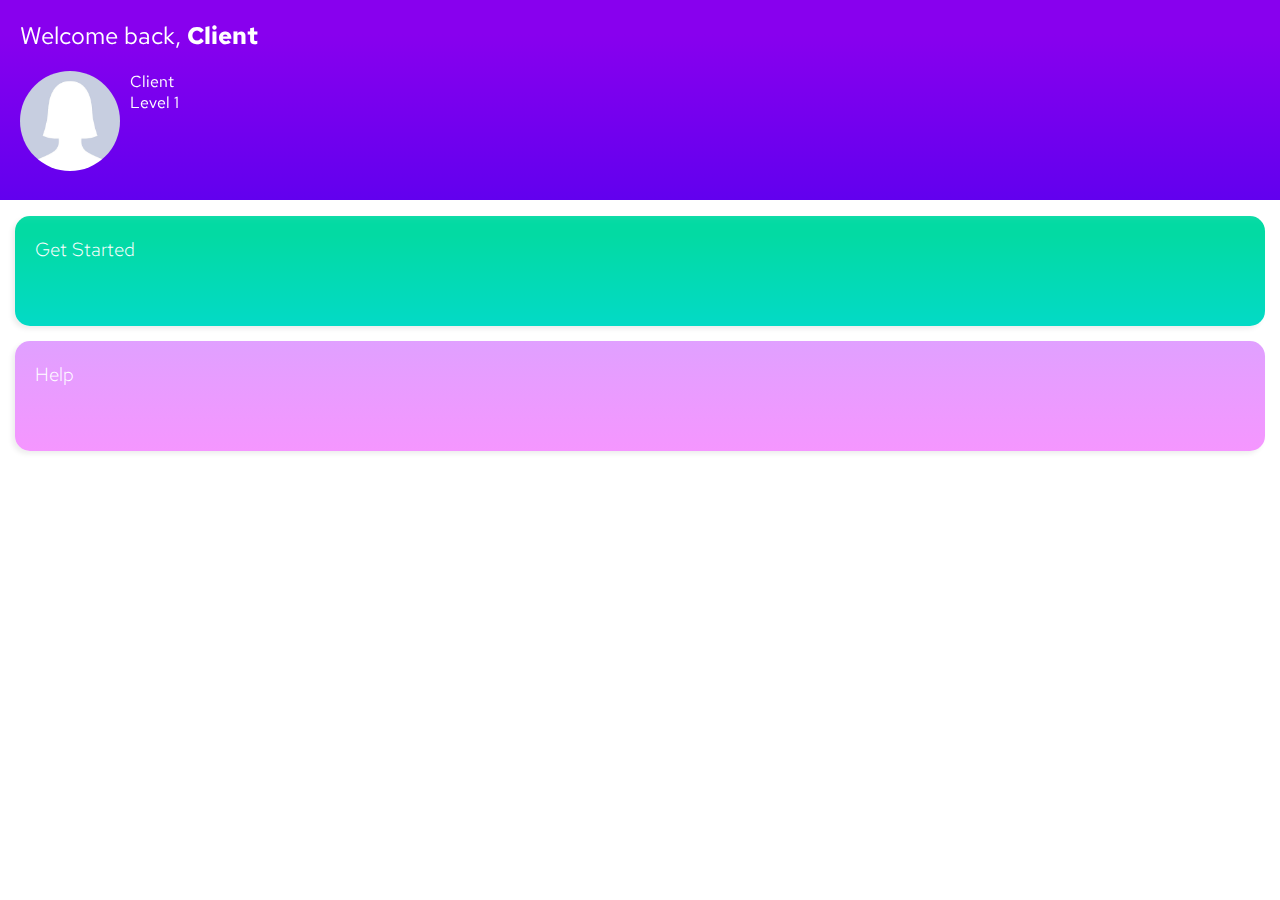
<file: platforms/browser/www/index.html>
<!doctype html>
<html lang='en'>
    <head>
        <!-- TERRENE APP PROGRAMMED BY JOSEPH AQUIARE 2019/2020 -->
        <!-- Meta Information (TBD) -->
        <title>Terrene - Home</title>
        <meta charset="UTF-8">
        <meta name="description" content="An app for managing back pain.">
        <meta name="keywords"    content="Phonegap, back pain, health, fitness">
        <meta name="author"      content="Terrene Team">
        
        <!-- Mobile Viewport -->
        <meta name="viewport" content="width=device-width, initial-scale=1.0">

        <!-- Fonts -->
        <link href="https://fonts.googleapis.com/css?family=Red+Hat+Text&display=swap" rel="stylesheet">

        <!-- Style Sheets -->
        <link rel="stylesheet" type="text/css" href="css/main.css">
        <link rel="stylesheet" type="text/css" href="css/animate.css">
        <link rel="stylesheet" type="text/css" href="css/navigation.css">

        <!-- Page-Specific Style Sheets -->
        <link rel="stylesheet" type="text/css" href="css/home.css">

    </head>

    <body>
        <div id="app_body">
            <!-- HOME HEADER-->
            <div id="app_home_header" class="animated fadeIn">
                <div id="app_home_header_welcome" class="animated fadeIn delay-1s">
                    Welcome back, <label id="header_name">Client</label>
                </div>
                <div id="app_home_header_info_box" class="animated fadeIn delay-1s">
                    <div id="client_icon" class="icon animated rollIn delay-1s"></div>
                    <div id="client_info">
                        <label id="client_name">Client</label>
                        <br>
                        <label id="client_level">Level 1</label>
                    </div>
                </div>
                <div id="app_home_header_level_bar">
                    <canvas id="client_level_bar" height="20px">
                        This platform does not support HTML5 Canvas. 
                    </canvas>
                </div>
            </div>
            <!-- HOME BODY -->
            <div class="app_panel_fit panel1 animated fadeInLeft">
                <a href="...">
                    <span class="hyperspan"></span>
                    <h1 class="animated fadeIn delay-1s">
                        Get Started
                    </h1>
                </a>
            </div>
            <div class="app_panel_fit panel2 animated fadeInRight">
                <a href="...">
                    <span class="hyperspan"></span>
                    <h1 class="animated fadeIn delay-1s">
                        Help
                    </h1>
                </a>
            </div>
        </div>
        
        <!-- Navigation Injection Host -->
        <div id="navigation_insert"></div>

        <!-- Scripts & External Resources-->
        <script src="https://code.jquery.com/jquery-3.4.1.min.js" integrity="sha256-CSXorXvZcTkaix6Yvo6HppcZGetbYMGWSFlBw8HfCJo=" crossorigin="anonymous"></script>

        <script>
            $(function(){
                $("#navigation_insert").load("navigation.html");
            });

            $(document).ready(function(){
                $(this).scrollTop(0);
            });
        </script>
    </body>
</html>
</file>
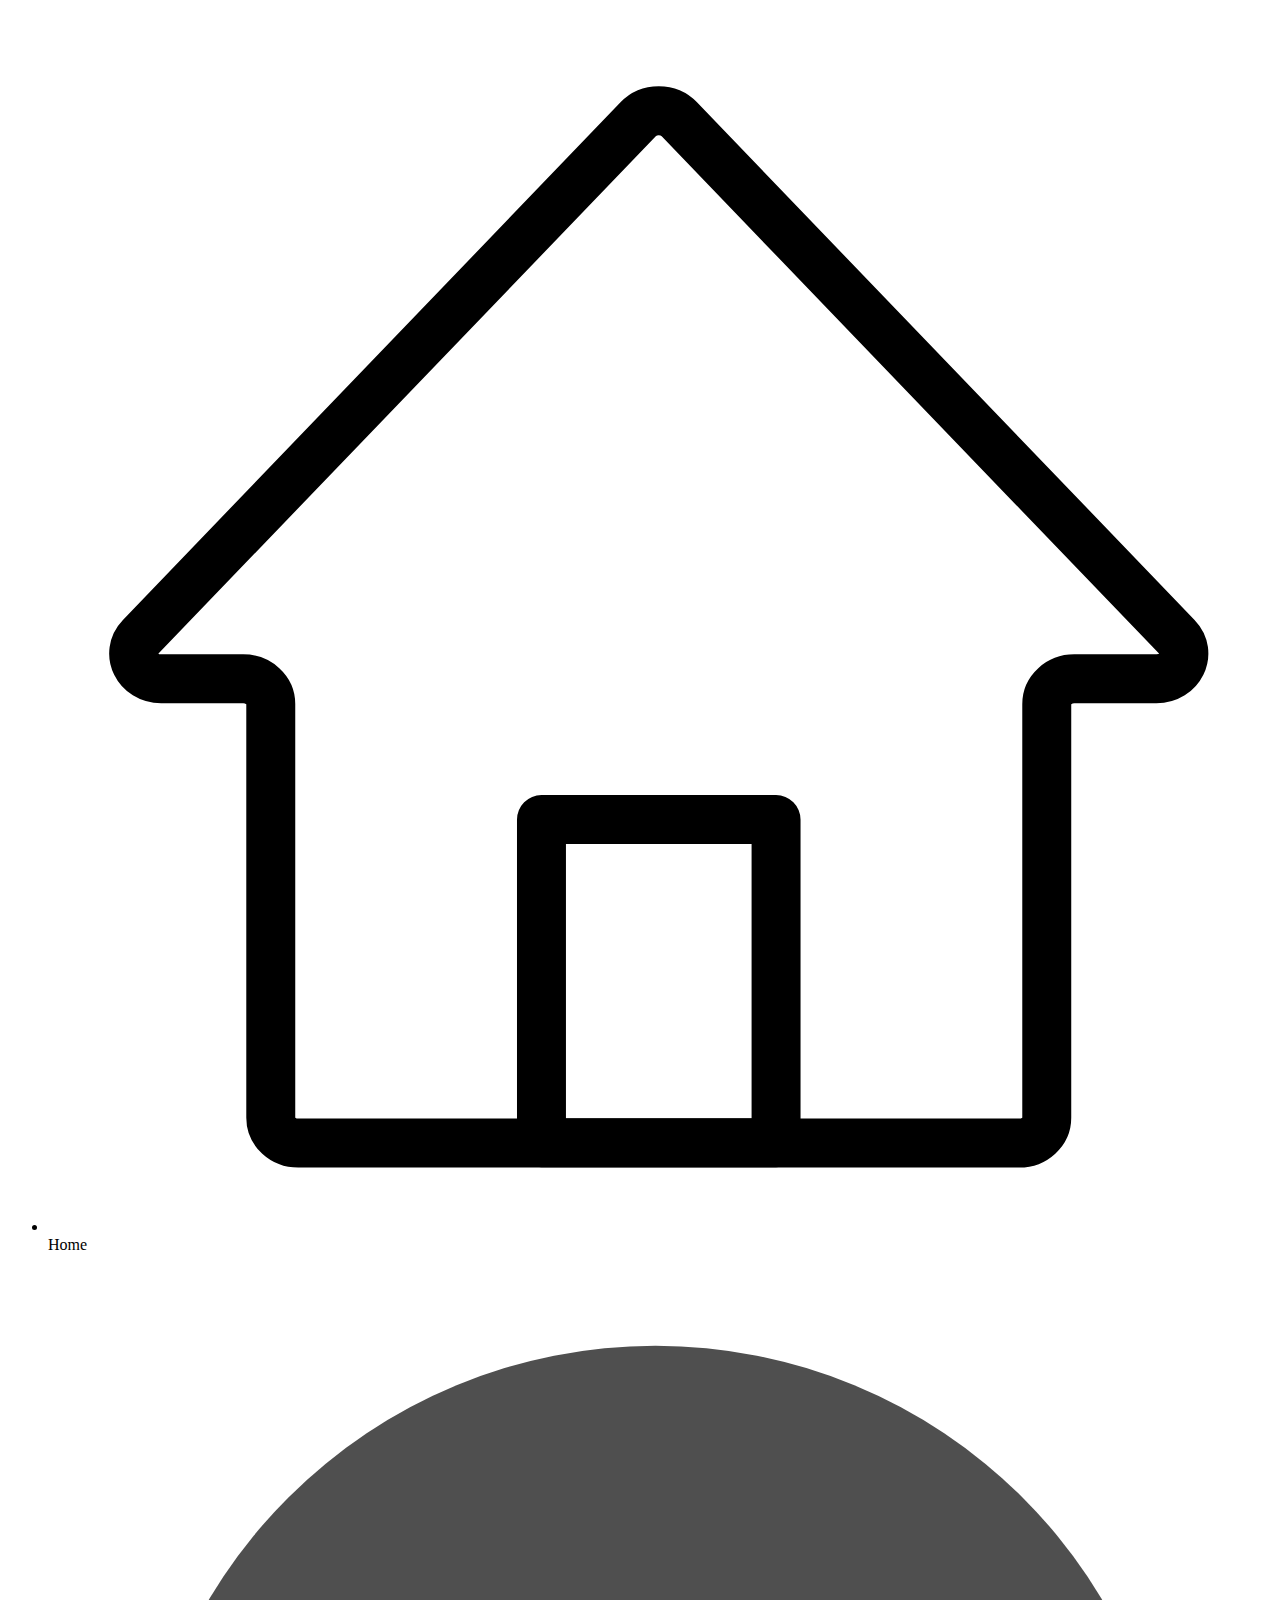
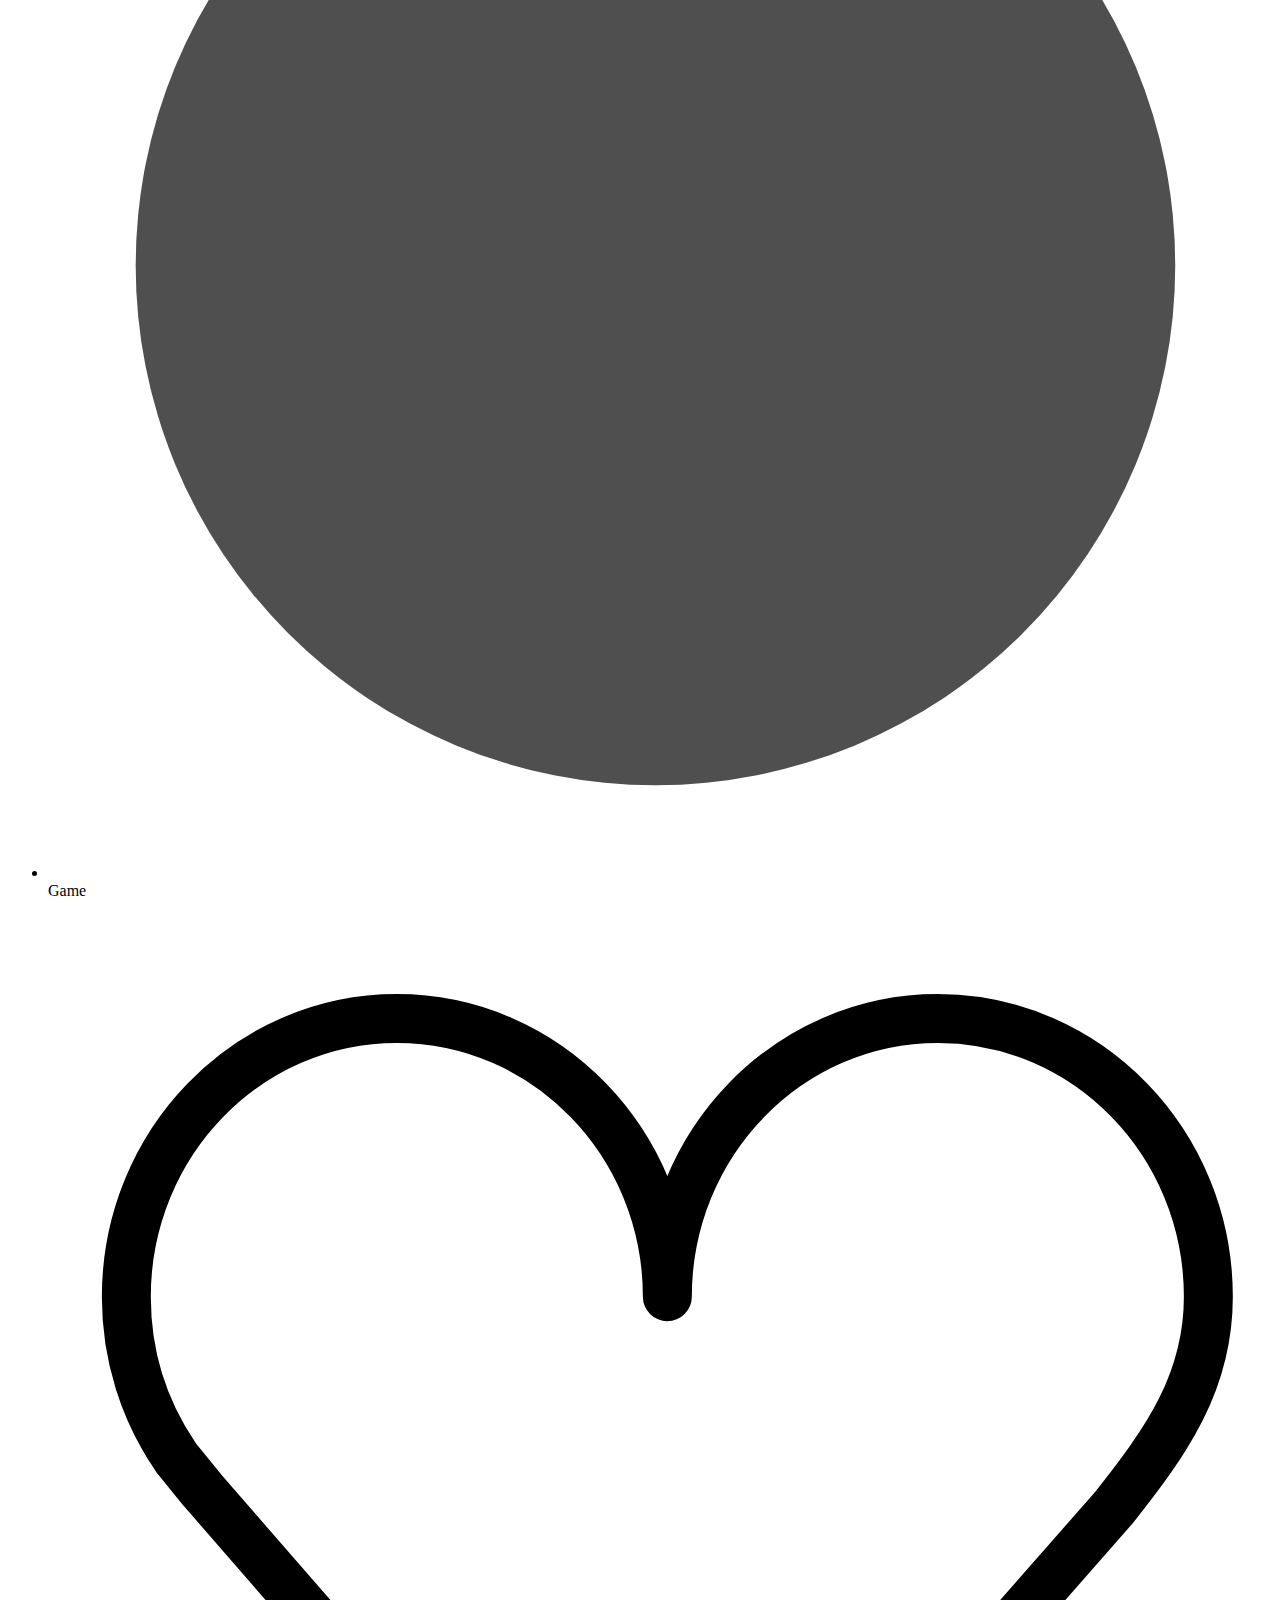
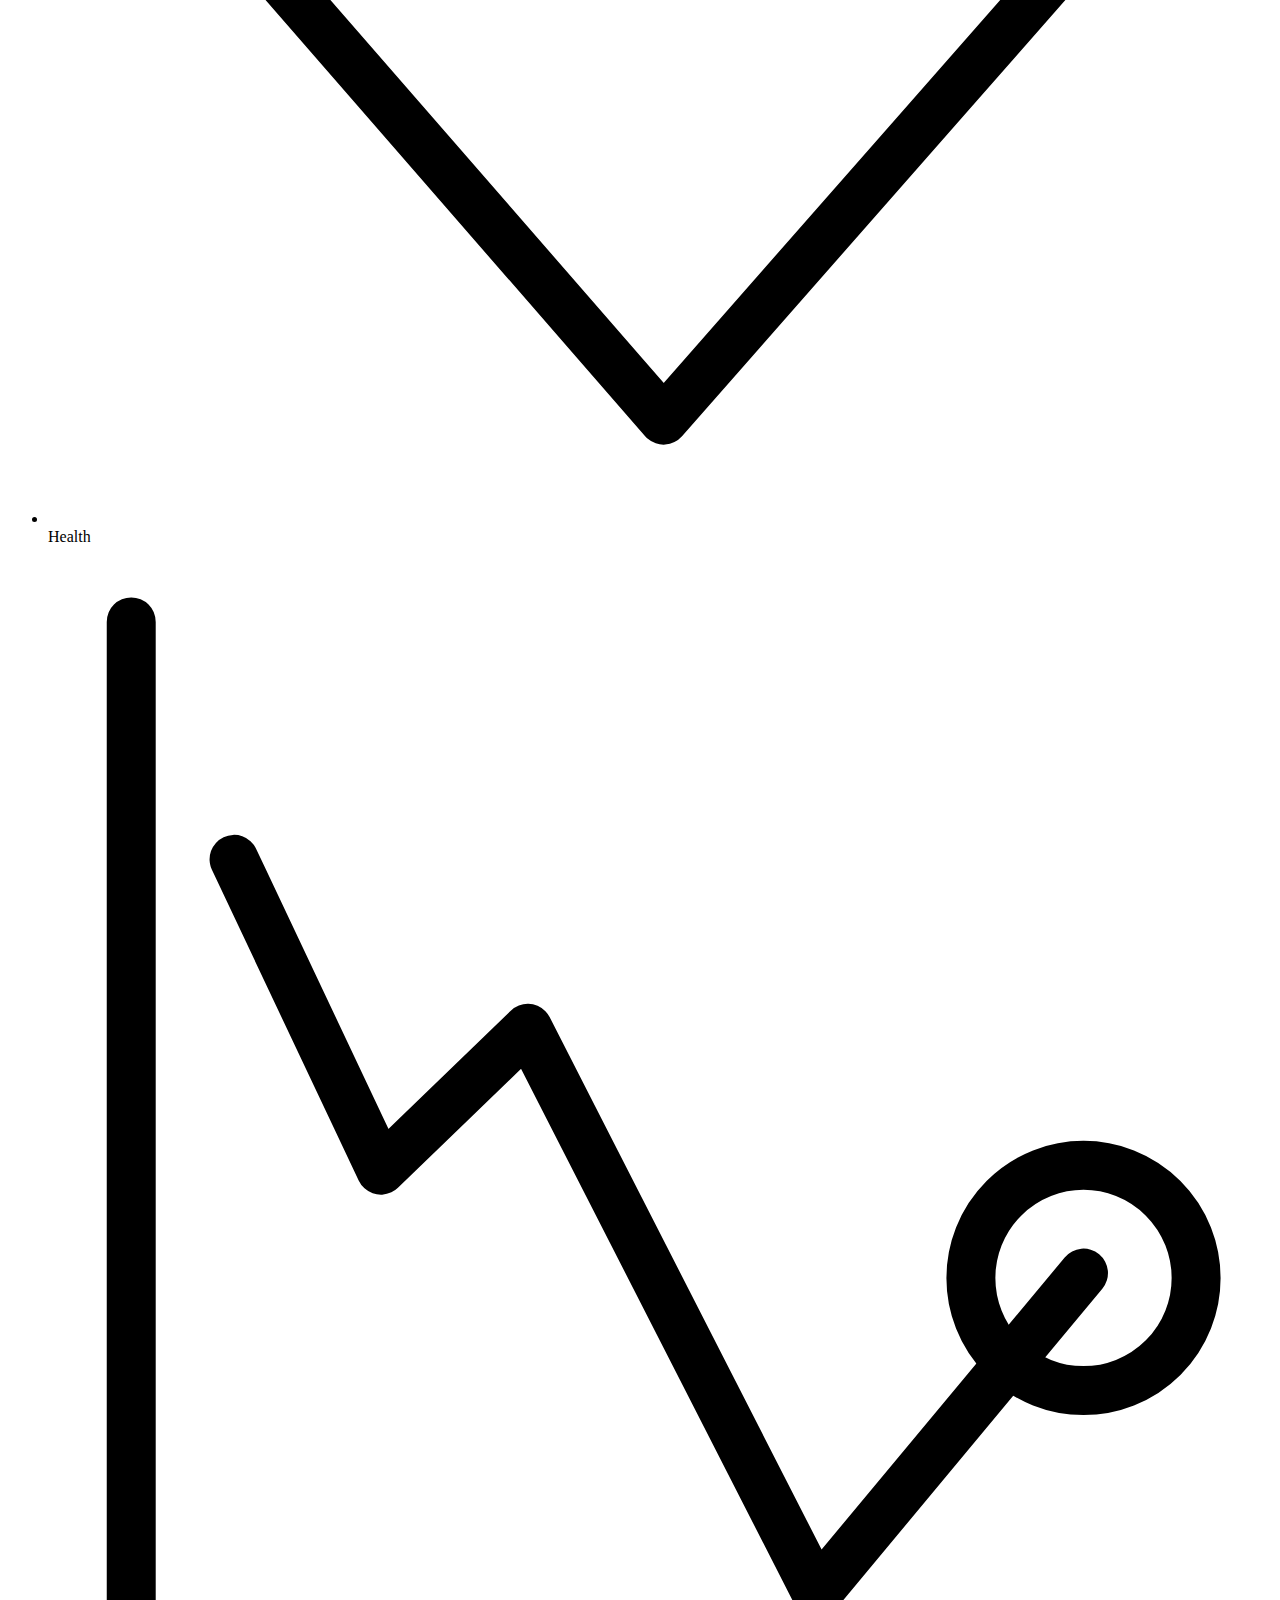
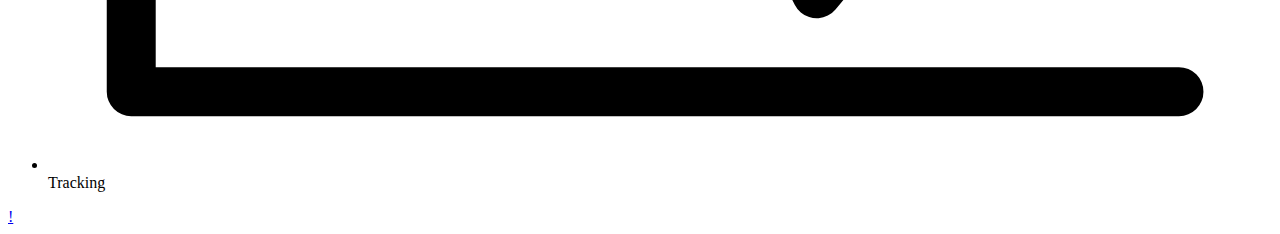
<file: www/navigation.html>
<html>
    <div id="app_navbar_container">
        <ul id="app_navbar">
            <a class="nav_link">
                <li id="nav_home" class="nav_item"> 
                    <img class="nav_icon" src="images/icons/home.svg"></img>
                    <label class="nav_name">Home</label>
                </li>
            </a>
            <a class="nav_link">
                <li id="nav_game" class="nav_item">
                    <img class="nav_icon" src="images/icons/world.svg"></img>
                    <label class="nav_name">Game</label>
                </li>
            </a>
            <a class="nav_link">
                <li id="nav_health" class="nav_item">
                    <img class="nav_icon" src="images/icons/heart.svg"></img>
                    <label class="nav_name">Health</label>
                </li>
            </a>
            <a class="nav_link">
                <li id="nav_tracking" class="nav_item">
                    <img class="nav_icon" src="images/icons/tracking.svg"></img>
                    <label class="nav_name">Tracking</label>
                </li>
            </a>
        </ul>
        <a href="...">
            <div id="nav_emergency_button" class="animated fadeInUp delay-1s">
            !
            </div>
        </a>
    </div>
    <script>
        console.log('%c Navigation injected.', 'color: #ff22cc;');
    </script>
</html>
</file>
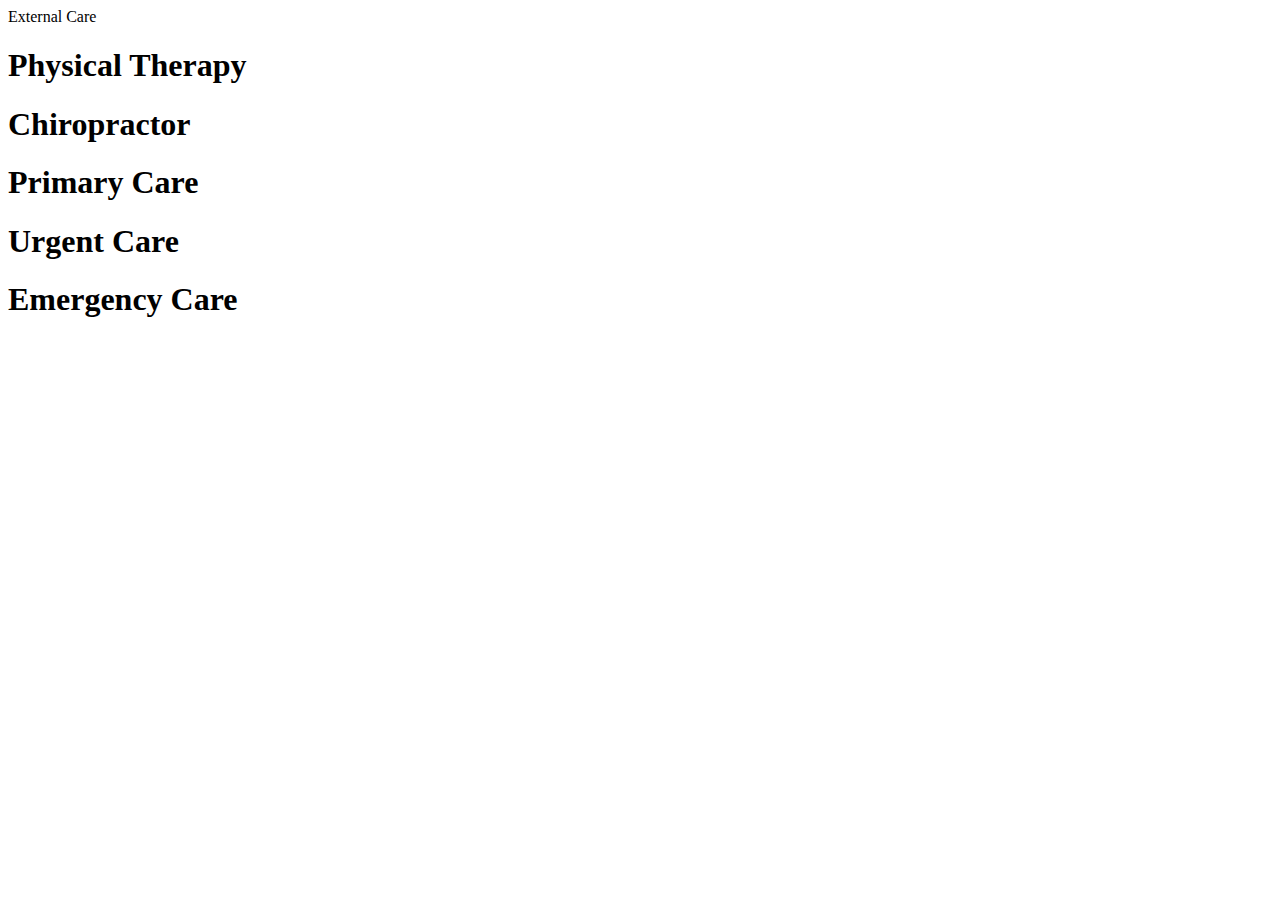
<file: www/pages/external_care.html>
<html>
    <div id="app_page_header_spacing"></div>
    <div id="app_page_header" class="red_header">
        <div id="app_page_header_h1" class="app_page_header_text animated fadeIn">
            External Care
        </div>
    </div>

    <div id="ec_physical_therapy" class="app_panel_fit panel1 animated fadeInRight">
        <a>
            <span class="hyperspan"></span>
            <h1 class="animated fadeIn delay-1s">
                Physical Therapy
            </h1>
        </a>
    </div>
    <div class="app_panel_fit panel1 animated fadeInLeft">
        <a>
            <span class="hyperspan"></span>
            <h1 class="animated fadeIn delay-1s">
                Chiropractor
            </h1>
        </a>
    </div>
    <div class="app_panel_fit panel1 animated fadeInRight">
        <a>
            <span class="hyperspan"></span>
            <h1 class="animated fadeIn delay-1s">
                Primary Care
            </h1>
        </a>
    </div>
    <div class="app_panel_fit panel1 animated fadeInLeft">
        <a>
            <span class="hyperspan"></span>
            <h1 class="animated fadeIn delay-1s">
                Urgent Care
            </h1>
        </a>
    </div>
    <div class="app_panel_fit panel1 animated fadeInRight">
        <a>
            <span class="hyperspan"></span>
            <h1 class="animated fadeIn delay-1s">
                Emergency Care
            </h1>
        </a>
    </div>
    <script>

        (APP_ecinit = function(){
            let folder_name = "external_care";
            $("#ec_physical_therapy").click(function() { loadPage(folder_name + "/physical_therapy"); });
        })();

        app_log('External Care page injected.', C_LOAD);

    </script>
</html>
</file>
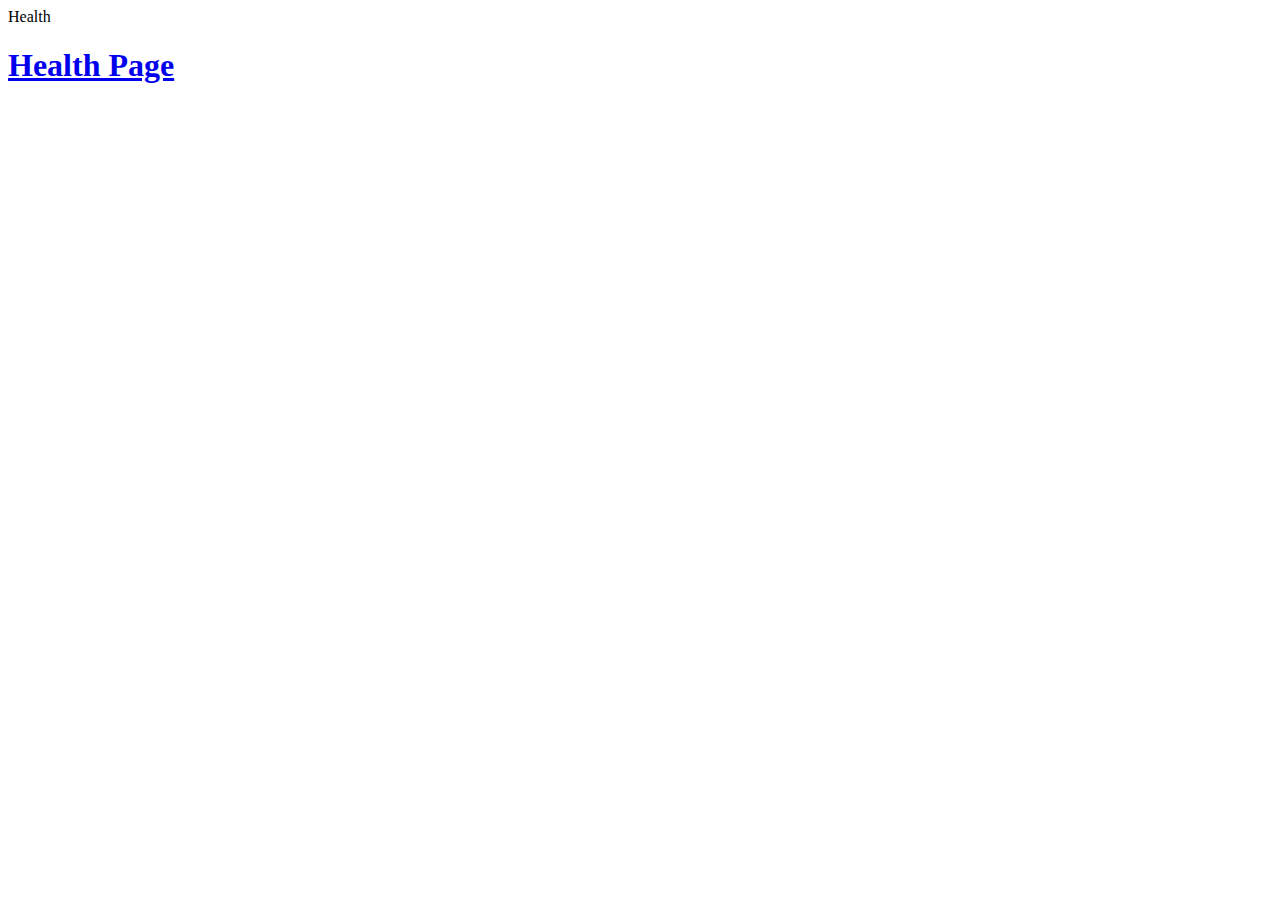
<file: www/pages/health.html>
<html>
    <link rel="stylesheet" type="text/css" href="../css/app_tile_page.css"></link>
    <div id="app_page_header_spacing"></div>
    <div id="app_page_header" class="orange_header">
        <div id="app_page_header_h1" class="app_page_header_text animated slideInLeft">
            Health
        </div>
    </div>
    <div class="app_panel_fit panel1 animated fadeInRight">
        <a href="...">
            <span class="hyperspan"></span>
            <h1 class="animated fadeIn delay-1s">
                Health Page
            </h1>
        </a>
    </div>
    <script>

        app_log('Tracking page injected.', C_LOAD);
        
    </script>
</html>
</file>
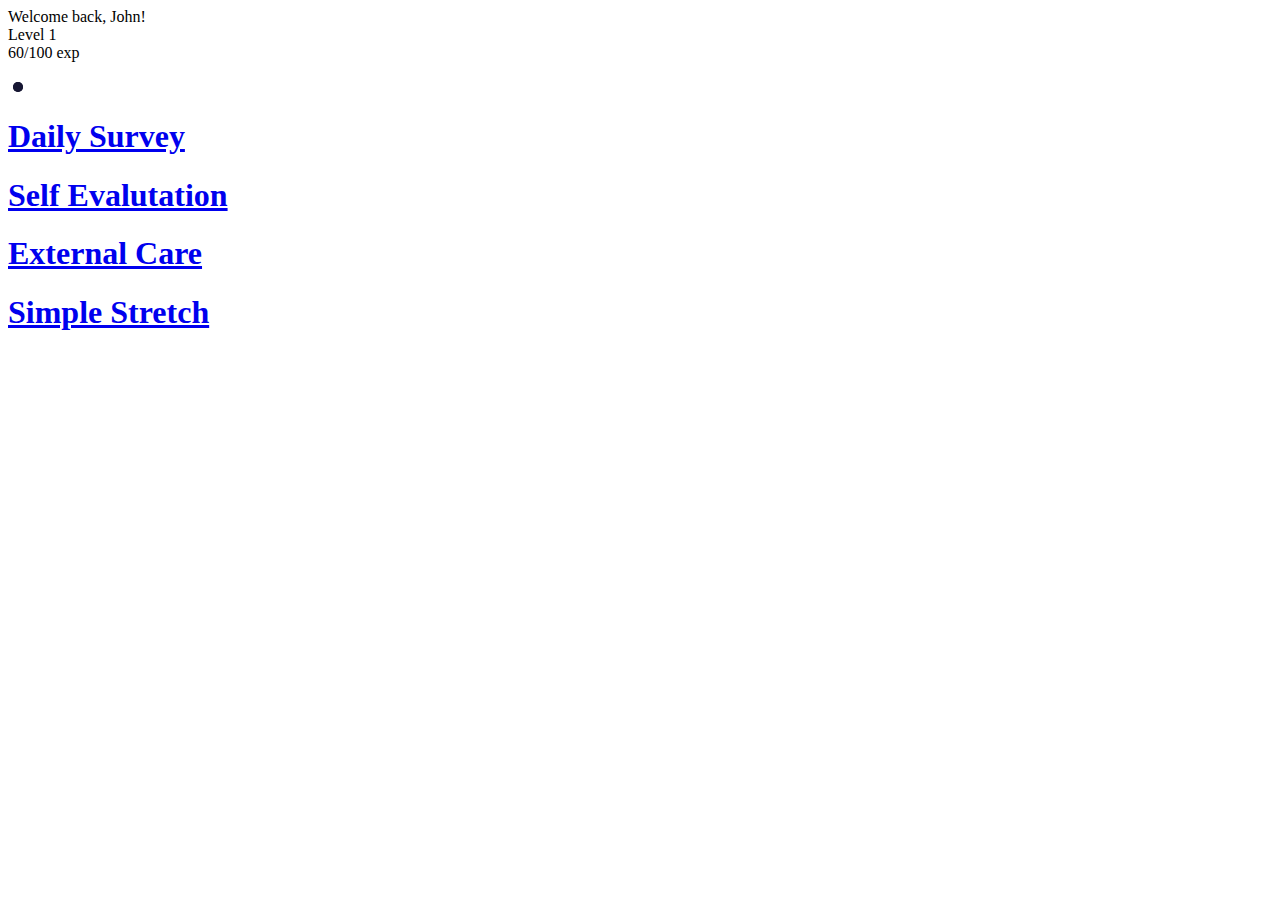
<file: www/pages/home.html>
<html>
    <link rel="stylesheet" type="text/css" href="../css/app_tile_page.css"></link>
    <div id="app_page_header_spacing"></div>
    <div id="app_page_header" class="blue_header">
        <div id="app_page_header_h1" class="animated slideInLeft">
            Welcome back, <label id="header_name">John</label>!
        </div>
        <div id="app_home_header_info_box" class="animated fadeIn delay-1s">
            <div id="client_info">
                <label id="client_level">Level 1</label>
                <br />
                <label id="client_level">60/100 exp</label>
            </div>
            <div id="app_home_header_level_bar">
                <canvas id="client_level_bar" width="240px" height="38px">
                    This platform does not support HTML5 Canvas. 
                </canvas>
            </div>
        </div>
    </div>
    <div class="app_panel_fit panel1 animated fadeInRight">
        <a href="...">
            <span class="hyperspan"></span>
            <h1 class="animated fadeIn delay-1s">
                    Daily Survey
            </h1>
        </a>
    </div>
    <div class="app_panel_fit panel1 animated fadeInLeft">
        <a href="...">
            <span class="hyperspan"></span>
            <h1 class="animated fadeIn delay-1s">
                Self Evalutation
            </h1>
        </a>
    </div>
    <div class="app_panel_fit panel1 animated fadeInRight">
        <a href="external_care.html">
            <span class="hyperspan"></span>
            <h1 class="animated fadeIn delay-1s">
                External Care
            </h1>
        </a>
    </div>
    <div class="app_panel_fit panel1 animated fadeInLeft">
        <a href="...">
            <span class="hyperspan"></span>
            <h1 class="animated fadeIn delay-1s">
                Simple Stretch
            </h1>
        </a>
    </div>
    
    <script>

        (APP_homeinit = function(){

            var GL_CANVAS_H   = 35;
            var GL_CANVAS_W   = 999;
            let lvl_bar_width = 0;
            let timer         = 0;
            let ani_frame     = undefined;
            let ani_complete  = false;
            let canvas, ctx;

            function setUpCanvas() {
                
                loaded_home = true;
                canvas        = document.querySelector("#client_level_bar");
                ctx           = canvas.getContext("2d");
                canvas.height = GL_CANVAS_H;
                canvas.width  = GL_CANVAS_W;
                ani_frame = window.requestAnimationFrame(update);
            }

            function update() {
                setTimeout(function() {
                    drawLevelBar();
                    ani_frame = window.requestAnimationFrame(update);
                }, 1000 / 60)
            }

            function drawLevelBar() {
                timer++;
                ctx.clearRect(0, 0, canvas.width, canvas.height);

                let level_bar_wait_time     = 20;
                let level_bar_width         = 200;
                let level_bar_start_x       = 10;
                let level_bar_start_y       = 25;
                let level_bar_radius        = 10;
                let level_bar_inner_padding = 5;
                let level_bar_new_radius    = level_bar_radius - level_bar_inner_padding;
                let c                       = 2 * Math.PI;
                let exp_max                 = 100;
                let exp_current             = 60;
                let exp_p                   = exp_current / exp_max;
                let level_bar_outer_color   = "#ffffff";
                let level_bar_inner_color   = "#171733";

                ctx.fillStyle = level_bar_outer_color;

                if(timer > (60 * level_bar_wait_time))
                {
                    lvl_bar_width = lerp(lvl_bar_width, exp_p, .001);
                }

                //Draw level bar end-cap (left)
                ctx.beginPath();
                ctx.arc(level_bar_start_x, level_bar_start_y, level_bar_radius, 0, c);
                ctx.fill();
                ctx.closePath();

                //Draw level bar end-cap (right)
                ctx.beginPath();
                ctx.arc(level_bar_start_x + level_bar_width, level_bar_start_y, level_bar_radius, 0, c);
                ctx.fill();
                ctx.closePath();

                //Draw level bar filler
                ctx.fillRect(level_bar_start_x, level_bar_start_y - level_bar_radius, level_bar_width, level_bar_radius * 2);

                ctx.fillStyle = level_bar_inner_color;

                //Draw level bar end-cap (left)
                ctx.beginPath();
                ctx.arc(level_bar_start_x, level_bar_start_y, level_bar_new_radius, 0, c);
                ctx.fill();
                ctx.closePath();

                //Draw level bar end-cap (right)
                ctx.beginPath();
                ctx.arc(level_bar_start_x + (level_bar_width * lvl_bar_width), level_bar_start_y, level_bar_new_radius, 0, c);
                ctx.fill();
                ctx.closePath();

                //Draw level bar filler
                ctx.fillRect(level_bar_start_x, level_bar_start_y - level_bar_new_radius, level_bar_width * lvl_bar_width, level_bar_new_radius * 2);

                if(Math.abs(lvl_bar_width - exp_p) > .001)
                {
                    ani_frame = window.requestAnimationFrame(drawLevelBar);
                }
                else
                {
                    if(!ani_complete)
                    {
                        ani_complete = true;
                        lvl_bar_width = exp_p;
                        app_log("Level bar animation complete.", C_CODE);
                        window.cancelAnimationFrame(ani_frame);
                    }
                }
            }
            setUpCanvas();
        })();

        app_log('Home page injected.', C_LOAD);

    </script>
</html>
</file>
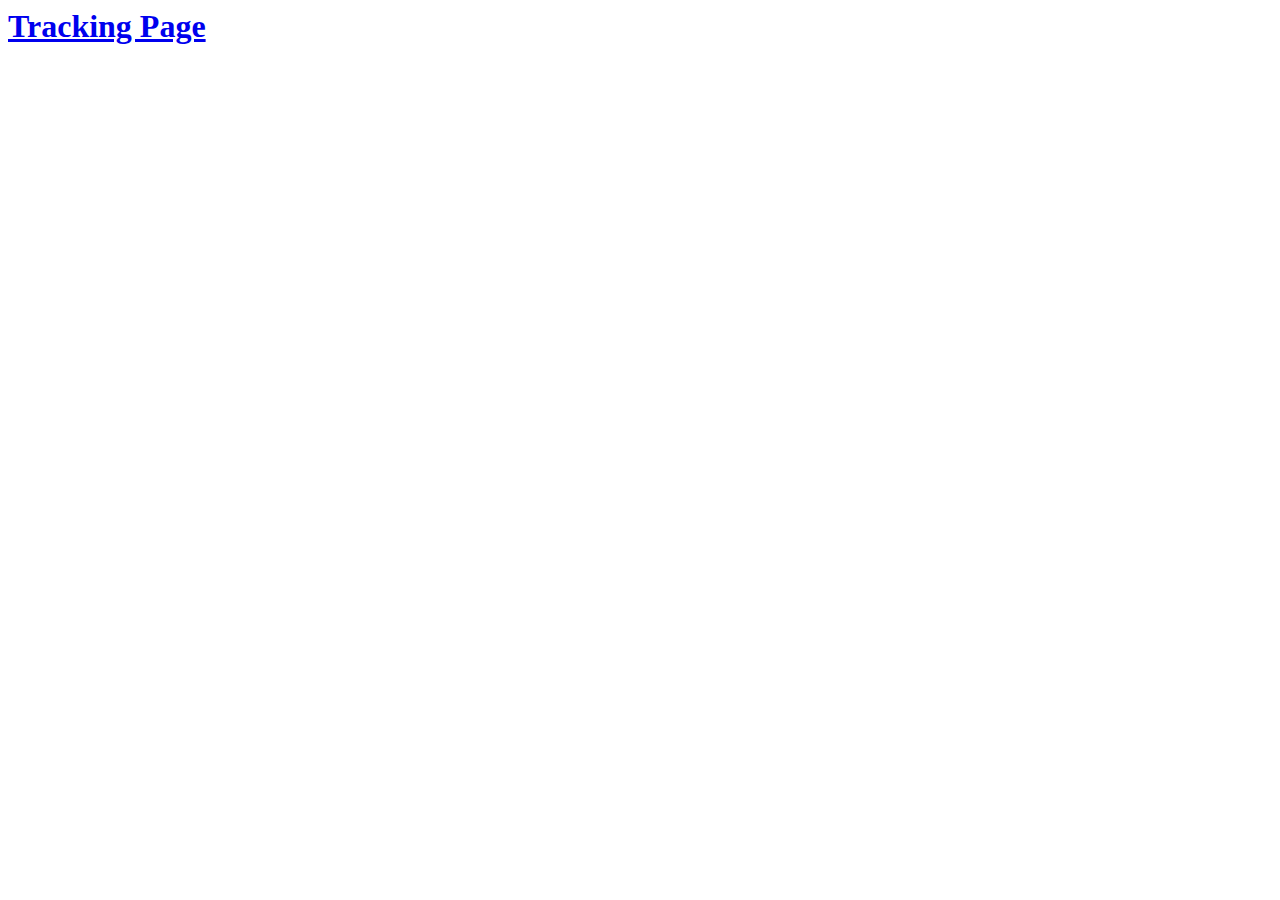
<file: www/pages/tracking.html>
<html>
    <div class="app_panel_fit panel1 animated fadeInRight">
        <a href="...">
            <span class="hyperspan"></span>
            <h1 class="animated fadeIn delay-1s">
                Tracking Page
            </h1>
        </a>
    </div>
    <script>
        console.log('%c Tracking page injected.', 'color: #ff22cc;');
    </script>
</html>
</file>
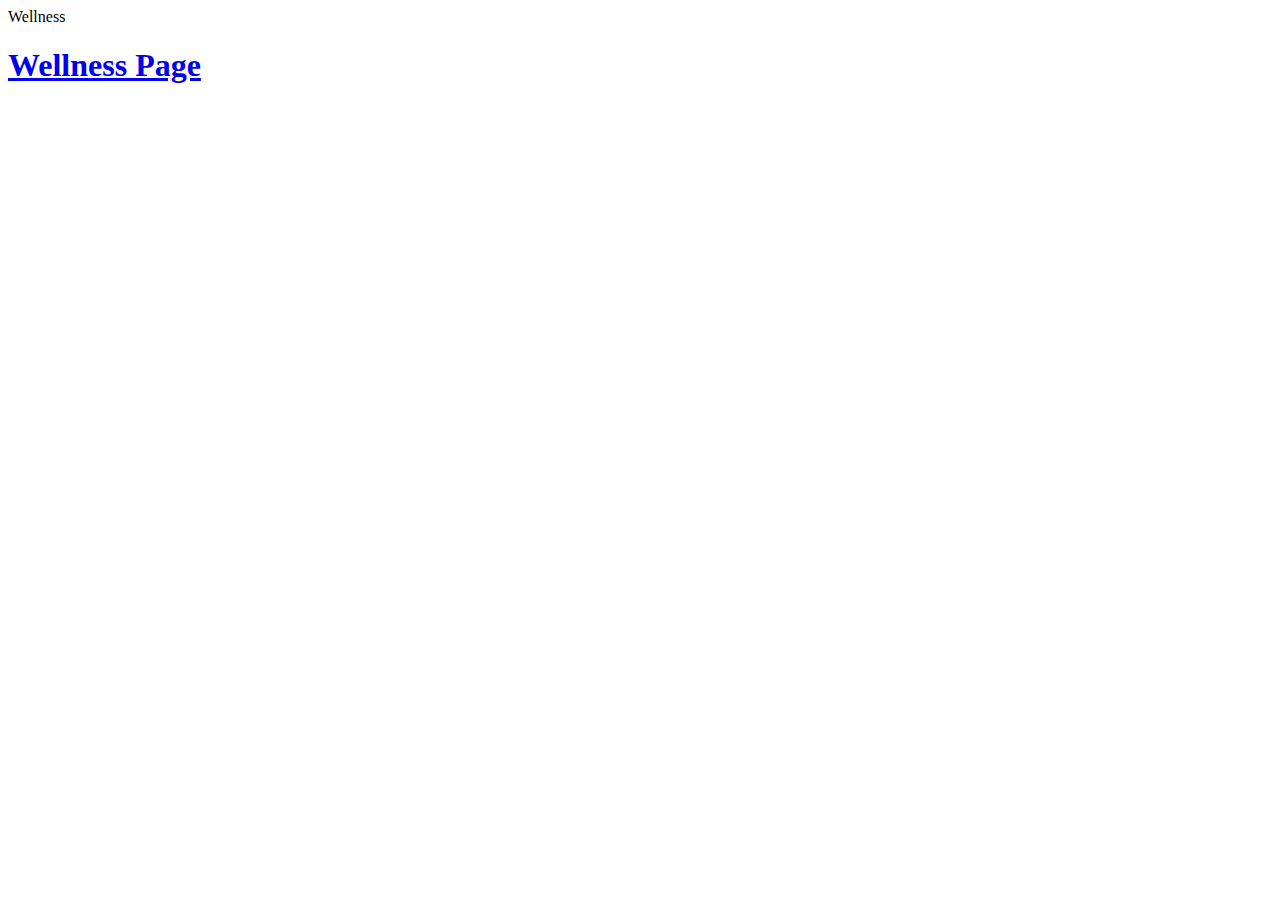
<file: www/pages/wellness.html>
<html>
    <link rel="stylesheet" type="text/css" href="../css/app_tile_page.css"></link>
    <div id="app_page_header_spacing"></div>
    <div id="app_page_header" class="orange_header">
        <div id="app_page_header_h1" class="app_page_header_text animated slideInLeft">
            Wellness
        </div>
    </div>
    <div class="app_panel_fit panel1 animated fadeInRight">
        <a href="...">
            <span class="hyperspan"></span>
            <h1 class="animated fadeIn delay-1s">
                Wellness Page
            </h1>
        </a>
    </div>
    <script>

        app_log('Tracking page injected.', C_LOAD);
        
    </script>
</html>
</file>
<file: platforms/browser/www/css/main.css>
* { 
    padding: 0;
    margin: 0;
    font-family: 'Red Hat Text', sans-serif;
}

div { 
    position: relative; 
}

a, a:visited, a:hover, a:active{
    text-decoration: none !important;
}

#app_body {
    margin-bottom: 140px;
}

#app_body h1 {
    font-size: 1.2em;
    font-weight: 300;
}

.app_panel_fit {
    margin: 15px;
    padding: 20px;
    border-radius: 15px;
    min-height: 70px;
    background-color: white;
    box-shadow: -3px 3px 5px #eeeeee;
}

.app_panel_fit a {
    color: white;
}

.panel1 {
    background: rgb(3,218,198);
    background: linear-gradient(0deg, rgba(3,218,198,1) 0%, rgba(3,218,163,1) 83%); 
}

.panel2 {
    background: rgb(245,150,255);
    background: linear-gradient(0deg, rgba(245,150,255,1) 0%, rgba(224,160,255,1) 100%);
}

.hyperspan {
    position:absolute;
    width:100%;
    height:100%;
    left:0;
    top:0;
}
</file>
<file: platforms/browser/www/css/navigation.css>
#app_navbar {
    height: 65px;
    z-index: 999;
    position: fixed !important;
    bottom: 0px !important;
    width: 100% !important;
    padding-top: 12px;
    list-style: none;
    display: flex;
    justify-content: space-around;
    background-color: white;
    text-align: center;
    text-decoration: none;
    box-shadow: 0px 0px 20px white;
    border-top: 1px solid #ddd;
}

#app_navbar a {
    font-family: sans-serif;
    font-size: .7em;
    text-decoration: none;
    color: black;
}

.nav_link {
    padding: 0px;
    width: 40px;
    margin: 0px;
}

.nav_item {
    width: 100%;
}

#nav_emergency_button {
    font-size: 2em;
    font-weight: 900;
    max-width: 1px;
    text-align: center;
    min-height: 40px;
    max-height: 40px;
    min-width: 40px;
    background-color: red;
    position: fixed !important;
    bottom: 90px !important;
    right: 17px;
    border-radius: 50%;
    color: white;
    padding: 5px;
    box-shadow: -2px 2px 10px #eee;
}
</file>
<file: platforms/browser/www/css/home.css>
#app_home_header {
    height: 160px;
    padding: 20px;
    background: rgb(98,0,238);
    background: linear-gradient(0deg, rgba(98,0,238,1) 0%, rgba(136,0,238,1) 83%); 
    box-shadow: 0px 0px 20px white;
    position: fixed;
    top: 0px;
    left: 0px;
    width: 100%;
    z-index: 999;
}

#app_body {
    margin-top: 216px;
}

#app_home_header_welcome {
    font-size: 1.5em;
    color: white;
}
 
#app_home_header_welcome label {
    font-weight: 1000;
    color: white;
}

#app_home_header_info_box {
    width: 100%;
    margin-top: 20px;
}

#client_icon {
    background-image: url("../images/home/user_icon.jpg");
    background-size: 100px;
    width: 100px;
    height: 100px;
    border-radius: 50%;
    float: left;
}

#client_info {
    color: white !important;
    height: 100px;
    position: fixed;
    left: 130px;
}
</file>
<file: www/css/app_tile_page.css>
#app_body {
    margin-bottom: 140px;
}
</file>
